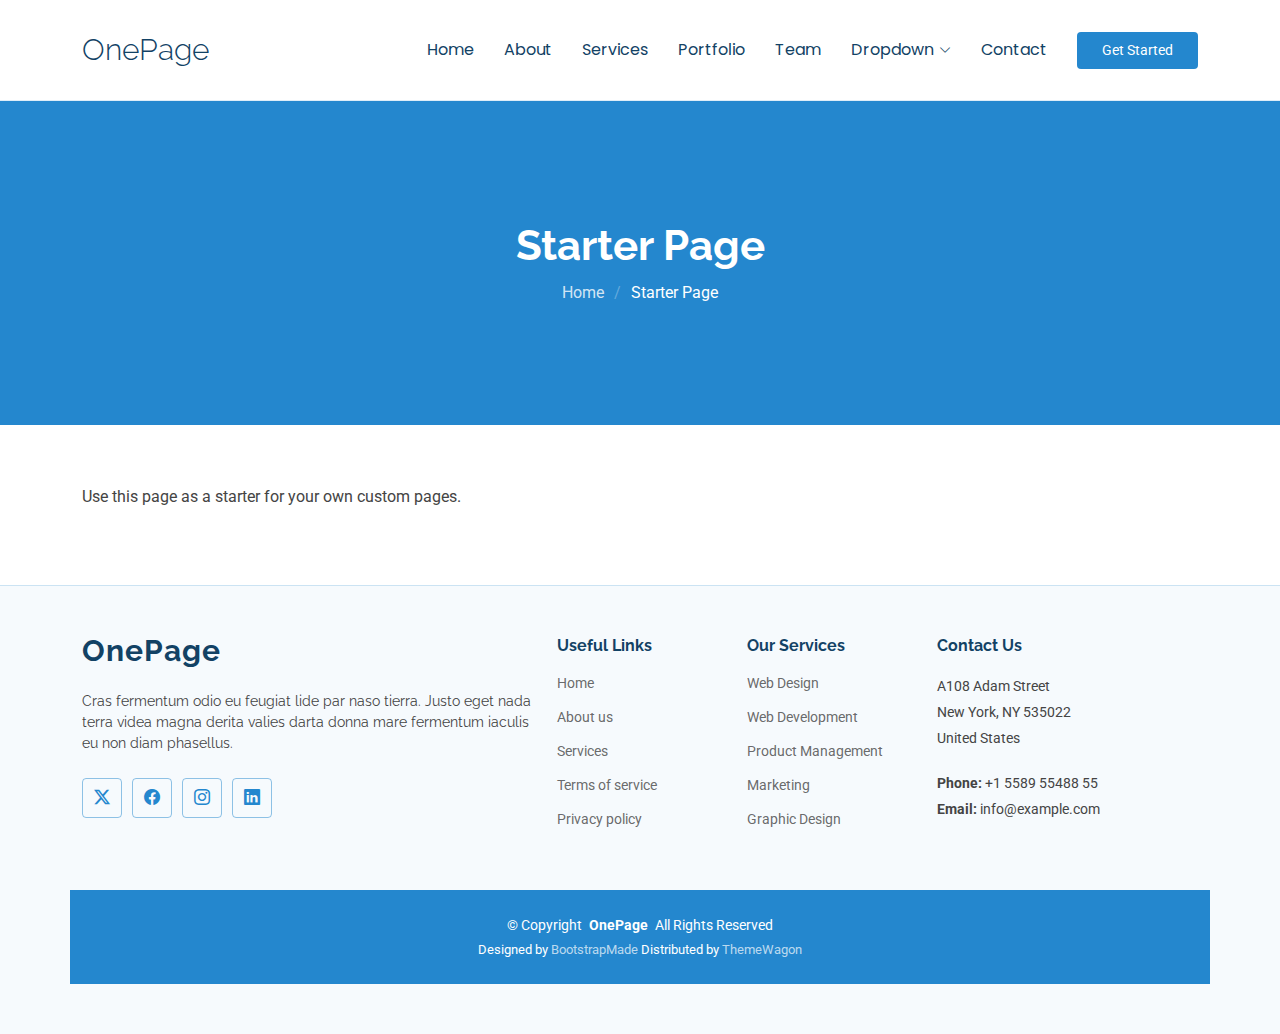
<file: starter-page.html>
<!DOCTYPE html>
<html lang="en">

<head>
  <meta charset="utf-8">
  <meta content="width=device-width, initial-scale=1.0" name="viewport">
  <title>Starter Page - OnePage Bootstrap Template</title>
  <meta name="description" content="">
  <meta name="keywords" content="">

  <!-- Favicons -->
  <link href="assets/img/favicon.png" rel="icon">
  <link href="assets/img/apple-touch-icon.png" rel="apple-touch-icon">

  <!-- Fonts -->
  <link href="https://fonts.googleapis.com" rel="preconnect">
  <link href="https://fonts.gstatic.com" rel="preconnect" crossorigin>
  <link href="https://fonts.googleapis.com/css2?family=Roboto:ital,wght@0,100;0,300;0,400;0,500;0,700;0,900;1,100;1,300;1,400;1,500;1,700;1,900&family=Poppins:ital,wght@0,100;0,200;0,300;0,400;0,500;0,600;0,700;0,800;0,900;1,100;1,200;1,300;1,400;1,500;1,600;1,700;1,800;1,900&family=Raleway:ital,wght@0,100;0,200;0,300;0,400;0,500;0,600;0,700;0,800;0,900;1,100;1,200;1,300;1,400;1,500;1,600;1,700;1,800;1,900&display=swap" rel="stylesheet">

  <!-- Vendor CSS Files -->
  <link href="assets/vendor/bootstrap/css/bootstrap.min.css" rel="stylesheet">
  <link href="assets/vendor/bootstrap-icons/bootstrap-icons.css" rel="stylesheet">
  <link href="assets/vendor/aos/aos.css" rel="stylesheet">
  <link href="assets/vendor/glightbox/css/glightbox.min.css" rel="stylesheet">
  <link href="assets/vendor/swiper/swiper-bundle.min.css" rel="stylesheet">

  <!-- Main CSS File -->
  <link href="assets/css/main.css" rel="stylesheet">

  <!-- =======================================================
  * Template Name: OnePage
  * Template URL: https://bootstrapmade.com/onepage-multipurpose-bootstrap-template/
  * Updated: Aug 07 2024 with Bootstrap v5.3.3
  * Author: BootstrapMade.com
  * License: https://bootstrapmade.com/license/
  ======================================================== -->
</head>

<body class="starter-page-page">

  <header id="header" class="header d-flex align-items-center sticky-top">
    <div class="container-fluid container-xl position-relative d-flex align-items-center">

      <a href="index.html" class="logo d-flex align-items-center me-auto">
        <!-- Uncomment the line below if you also wish to use an image logo -->
        <!-- <img src="assets/img/logo.png" alt=""> -->
        <h1 class="sitename">OnePage</h1>
      </a>

      <nav id="navmenu" class="navmenu">
        <ul>
          <li><a href="#hero">Home<br></a></li>
          <li><a href="#about">About</a></li>
          <li><a href="#services">Services</a></li>
          <li><a href="#portfolio">Portfolio</a></li>
          <li><a href="#team">Team</a></li>
          <li class="dropdown"><a href="#"><span>Dropdown</span> <i class="bi bi-chevron-down toggle-dropdown"></i></a>
            <ul>
              <li><a href="#">Dropdown 1</a></li>
              <li class="dropdown"><a href="#"><span>Deep Dropdown</span> <i class="bi bi-chevron-down toggle-dropdown"></i></a>
                <ul>
                  <li><a href="#">Deep Dropdown 1</a></li>
                  <li><a href="#">Deep Dropdown 2</a></li>
                  <li><a href="#">Deep Dropdown 3</a></li>
                  <li><a href="#">Deep Dropdown 4</a></li>
                  <li><a href="#">Deep Dropdown 5</a></li>
                </ul>
              </li>
              <li><a href="#">Dropdown 2</a></li>
              <li><a href="#">Dropdown 3</a></li>
              <li><a href="#">Dropdown 4</a></li>
            </ul>
          </li>
          <li><a href="#contact">Contact</a></li>
        </ul>
        <i class="mobile-nav-toggle d-xl-none bi bi-list"></i>
      </nav>

      <a class="btn-getstarted" href="#about">Get Started</a>

    </div>
  </header>

  <main class="main">

    <!-- Page Title -->
    <div class="page-title accent-background">
      <div class="container">
        <h1>Starter Page</h1>
        <nav class="breadcrumbs">
          <ol>
            <li><a href="index.html">Home</a></li>
            <li class="current">Starter Page</li>
          </ol>
        </nav>
      </div>
    </div><!-- End Page Title -->

    <!-- Starter Section Section -->
    <section id="starter-section" class="starter-section section">

      <div class="container" data-aos="fade-up">
        <p>Use this page as a starter for your own custom pages.</p>
      </div>

    </section><!-- /Starter Section Section -->

  </main>

  <footer id="footer" class="footer light-background">

    <div class="container footer-top">
      <div class="row gy-4">
        <div class="col-lg-5 col-md-12 footer-about">
          <a href="index.html" class="logo d-flex align-items-center">
            <span class="sitename">OnePage</span>
          </a>
          <p>Cras fermentum odio eu feugiat lide par naso tierra. Justo eget nada terra videa magna derita valies darta donna mare fermentum iaculis eu non diam phasellus.</p>
          <div class="social-links d-flex mt-4">
            <a href=""><i class="bi bi-twitter-x"></i></a>
            <a href=""><i class="bi bi-facebook"></i></a>
            <a href=""><i class="bi bi-instagram"></i></a>
            <a href=""><i class="bi bi-linkedin"></i></a>
          </div>
        </div>

        <div class="col-lg-2 col-6 footer-links">
          <h4>Useful Links</h4>
          <ul>
            <li><a href="#">Home</a></li>
            <li><a href="#">About us</a></li>
            <li><a href="#">Services</a></li>
            <li><a href="#">Terms of service</a></li>
            <li><a href="#">Privacy policy</a></li>
          </ul>
        </div>

        <div class="col-lg-2 col-6 footer-links">
          <h4>Our Services</h4>
          <ul>
            <li><a href="#">Web Design</a></li>
            <li><a href="#">Web Development</a></li>
            <li><a href="#">Product Management</a></li>
            <li><a href="#">Marketing</a></li>
            <li><a href="#">Graphic Design</a></li>
          </ul>
        </div>

        <div class="col-lg-3 col-md-12 footer-contact text-center text-md-start">
          <h4>Contact Us</h4>
          <p>A108 Adam Street</p>
          <p>New York, NY 535022</p>
          <p>United States</p>
          <p class="mt-4"><strong>Phone:</strong> <span>+1 5589 55488 55</span></p>
          <p><strong>Email:</strong> <span>info@example.com</span></p>
        </div>

      </div>
    </div>

    <div class="container copyright text-center mt-4">
      <p>© <span>Copyright</span> <strong class="px-1 sitename">OnePage</strong> <span>All Rights Reserved</span></p>
      <div class="credits">
        <!-- All the links in the footer should remain intact. -->
        <!-- You can delete the links only if you've purchased the pro version. -->
        <!-- Licensing information: https://bootstrapmade.com/license/ -->
        <!-- Purchase the pro version with working PHP/AJAX contact form: [buy-url] -->
        Designed by <a href="https://bootstrapmade.com/">BootstrapMade</a> Distributed by <a href=“https://themewagon.com>ThemeWagon
      </div>
    </div>

  </footer>

  <!-- Scroll Top -->
  <a href="#" id="scroll-top" class="scroll-top d-flex align-items-center justify-content-center"><i class="bi bi-arrow-up-short"></i></a>

  <!-- Preloader -->
  <div id="preloader"></div>

  <!-- Vendor JS Files -->
  <script src="assets/vendor/bootstrap/js/bootstrap.bundle.min.js"></script>
  <script src="assets/vendor/php-email-form/validate.js"></script>
  <script src="assets/vendor/aos/aos.js"></script>
  <script src="assets/vendor/purecounter/purecounter_vanilla.js"></script>
  <script src="assets/vendor/glightbox/js/glightbox.min.js"></script>
  <script src="assets/vendor/swiper/swiper-bundle.min.js"></script>
  <script src="assets/vendor/imagesloaded/imagesloaded.pkgd.min.js"></script>
  <script src="assets/vendor/isotope-layout/isotope.pkgd.min.js"></script>

  <!-- Main JS File -->
  <script src="assets/js/main.js"></script>

</body>

</html>
</file>
<file: assets/css/main.css>
/**
* Template Name: OnePage
* Template URL: https://bootstrapmade.com/onepage-multipurpose-bootstrap-template/
* Updated: Aug 07 2024 with Bootstrap v5.3.3
* Author: BootstrapMade.com
* License: https://bootstrapmade.com/license/
*/

/*--------------------------------------------------------------
# Font & Color Variables
# Help: https://bootstrapmade.com/color-system/
--------------------------------------------------------------*/
/* Fonts */
:root {
  --default-font: "Roboto",  system-ui, -apple-system, "Segoe UI", Roboto, "Helvetica Neue", Arial, "Noto Sans", "Liberation Sans", sans-serif, "Apple Color Emoji", "Segoe UI Emoji", "Segoe UI Symbol", "Noto Color Emoji";
  --heading-font: "Raleway",  sans-serif;
  --nav-font: "Poppins",  sans-serif;
}

/* Global Colors - The following color variables are used throughout the website. Updating them here will change the color scheme of the entire website */
:root { 
  --background-color: #ffffff; /* Background color for the entire website, including individual sections */
  --default-color: #444444; /* Default color used for the majority of the text content across the entire website */
  --heading-color: #124265; /* Color for headings, subheadings and title throughout the website */
  --accent-color: #2487ce; /* Accent color that represents your brand on the website. It's used for buttons, links, and other elements that need to stand out */
  --surface-color: #ffffff; /* The surface color is used as a background of boxed elements within sections, such as cards, icon boxes, or other elements that require a visual separation from the global background. */
  --contrast-color: #ffffff; /* Contrast color for text, ensuring readability against backgrounds of accent, heading, or default colors. */
}

/* Nav Menu Colors - The following color variables are used specifically for the navigation menu. They are separate from the global colors to allow for more customization options */
:root {
  --nav-color: #124265;  /* The default color of the main navmenu links */
  --nav-hover-color: #2487ce; /* Applied to main navmenu links when they are hovered over or active */
  --nav-mobile-background-color: #ffffff; /* Used as the background color for mobile navigation menu */
  --nav-dropdown-background-color: #ffffff; /* Used as the background color for dropdown items that appear when hovering over primary navigation items */
  --nav-dropdown-color: #124265; /* Used for navigation links of the dropdown items in the navigation menu. */
  --nav-dropdown-hover-color: #2487ce; /* Similar to --nav-hover-color, this color is applied to dropdown navigation links when they are hovered over. */
}

/* Color Presets - These classes override global colors when applied to any section or element, providing reuse of the sam color scheme. */

.light-background {
  --background-color: #f6fafd;
  --surface-color: #ffffff;
}

.dark-background {
  --background-color: #060606;
  --default-color: #ffffff;
  --heading-color: #ffffff;
  --surface-color: #252525;
  --contrast-color: #ffffff;
}

.accent-background {
  --background-color: #2487ce;
  --default-color: #ffffff;
  --heading-color: #ffffff;
  --accent-color: #ffffff;
  --surface-color: #469fdf;
  --contrast-color: #ffffff;
}

/* Smooth scroll */
:root {
  scroll-behavior: smooth;
}

/*--------------------------------------------------------------
# General Styling & Shared Classes
--------------------------------------------------------------*/
body {
  color: var(--default-color);
  background-color: var(--background-color);
  font-family: var(--default-font);
}

a {
  color: var(--accent-color);
  text-decoration: none;
  transition: 0.3s;
}

a:hover {
  color: color-mix(in srgb, var(--accent-color), transparent 25%);
  text-decoration: none;
}

h1,
h2,
h3,
h4,
h5,
h6 {
  color: var(--heading-color);
  font-family: var(--heading-font);
}

/* Pulsating Play Button
------------------------------*/
.pulsating-play-btn {
  width: 94px;
  height: 94px;
  background: radial-gradient(var(--accent-color) 50%, color-mix(in srgb, var(--accent-color), transparent 75%) 52%);
  border-radius: 50%;
  display: block;
  position: relative;
  overflow: hidden;
}

.pulsating-play-btn:before {
  content: "";
  position: absolute;
  width: 120px;
  height: 120px;
  animation-delay: 0s;
  animation: pulsate-play-btn 2s;
  animation-direction: forwards;
  animation-iteration-count: infinite;
  animation-timing-function: steps;
  opacity: 1;
  border-radius: 50%;
  border: 5px solid color-mix(in srgb, var(--accent-color), transparent 30%);
  top: -15%;
  left: -15%;
  background: rgba(198, 16, 0, 0);
}

.pulsating-play-btn:after {
  content: "";
  position: absolute;
  left: 50%;
  top: 50%;
  transform: translateX(-40%) translateY(-50%);
  width: 0;
  height: 0;
  border-top: 10px solid transparent;
  border-bottom: 10px solid transparent;
  border-left: 15px solid #fff;
  z-index: 100;
  transition: all 400ms cubic-bezier(0.55, 0.055, 0.675, 0.19);
}

.pulsating-play-btn:hover:before {
  content: "";
  position: absolute;
  left: 50%;
  top: 50%;
  transform: translateX(-40%) translateY(-50%);
  width: 0;
  height: 0;
  border: none;
  border-top: 10px solid transparent;
  border-bottom: 10px solid transparent;
  border-left: 15px solid #fff;
  z-index: 200;
  animation: none;
  border-radius: 0;
}

.pulsating-play-btn:hover:after {
  border-left: 15px solid var(--accent-color);
  transform: scale(20);
}

@keyframes pulsate-play-btn {
  0% {
    transform: scale(0.6, 0.6);
    opacity: 1;
  }

  100% {
    transform: scale(1, 1);
    opacity: 0;
  }
}

/* PHP Email Form Messages
------------------------------*/
.php-email-form .error-message {
  display: none;
  background: #df1529;
  color: #ffffff;
  text-align: left;
  padding: 15px;
  margin-bottom: 24px;
  font-weight: 600;
}

.php-email-form .sent-message {
  display: none;
  color: #ffffff;
  background: #059652;
  text-align: center;
  padding: 15px;
  margin-bottom: 24px;
  font-weight: 600;
}

.php-email-form .loading {
  display: none;
  background: var(--surface-color);
  text-align: center;
  padding: 15px;
  margin-bottom: 24px;
}

.php-email-form .loading:before {
  content: "";
  display: inline-block;
  border-radius: 50%;
  width: 24px;
  height: 24px;
  margin: 0 10px -6px 0;
  border: 3px solid var(--accent-color);
  border-top-color: var(--surface-color);
  animation: php-email-form-loading 1s linear infinite;
}

@keyframes php-email-form-loading {
  0% {
    transform: rotate(0deg);
  }

  100% {
    transform: rotate(360deg);
  }
}

/*--------------------------------------------------------------
# Global Header
--------------------------------------------------------------*/
.header {
  color: var(--default-color);
  background-color: var(--background-color);
  padding: 20px 0;
  transition: all 0.5s;
  z-index: 997;
  border-bottom: 1px solid color-mix(in srgb, var(--accent-color), transparent 85%);
}

.header .logo {
  line-height: 1;
}

.header .logo img {
  max-height: 36px;
  margin-right: 8px;
}

.header .logo h1 {
  font-size: 30px;
  margin: 0;
  font-weight: 300;
  color: var(--heading-color);
}

.header .btn-getstarted,
.header .btn-getstarted:focus {
  color: var(--contrast-color);
  background: var(--accent-color);
  font-size: 14px;
  padding: 8px 25px;
  margin: 0 0 0 30px;
  border-radius: 4px;
  transition: 0.3s;
}

.header .btn-getstarted:hover,
.header .btn-getstarted:focus:hover {
  color: var(--contrast-color);
  background: color-mix(in srgb, var(--accent-color), transparent 15%);
}

@media (max-width: 1200px) {
  .header .logo {
    order: 1;
  }

  .header .btn-getstarted {
    order: 2;
    margin: 0 15px 0 0;
    padding: 6px 15px;
  }

  .header .navmenu {
    order: 3;
  }
}

.scrolled .header {
  border-color: var(--contrast-color);
  box-shadow: 0px 0 18px rgba(0, 0, 0, 0.1);
}

/*--------------------------------------------------------------
# Navigation Menu
--------------------------------------------------------------*/
/* Navmenu - Desktop */
@media (min-width: 1200px) {
  .navmenu {
    padding: 0;
  }

  .navmenu ul {
    margin: 0;
    padding: 0;
    display: flex;
    list-style: none;
    align-items: center;
  }

  .navmenu li {
    position: relative;
  }

  .navmenu a,
  .navmenu a:focus {
    color: var(--nav-color);
    padding: 18px 15px;
    font-size: 16px;
    font-family: var(--nav-font);
    font-weight: 400;
    display: flex;
    align-items: center;
    justify-content: space-between;
    white-space: nowrap;
    transition: 0.3s;
  }

  .navmenu a i,
  .navmenu a:focus i {
    font-size: 12px;
    line-height: 0;
    margin-left: 5px;
    transition: 0.3s;
  }

  .navmenu li:last-child a {
    padding-right: 0;
  }

  .navmenu li:hover>a,
  .navmenu .active,
  .navmenu .active:focus {
    color: var(--nav-hover-color);
  }

  .navmenu .dropdown ul {
    margin: 0;
    padding: 10px 0;
    background: var(--nav-dropdown-background-color);
    display: block;
    position: absolute;
    visibility: hidden;
    left: 14px;
    top: 130%;
    opacity: 0;
    transition: 0.3s;
    border-radius: 4px;
    z-index: 99;
    box-shadow: 0px 0px 30px rgba(0, 0, 0, 0.1);
  }

  .navmenu .dropdown ul li {
    min-width: 200px;
  }

  .navmenu .dropdown ul a {
    padding: 10px 20px;
    font-size: 15px;
    text-transform: none;
    color: var(--nav-dropdown-color);
  }

  .navmenu .dropdown ul a i {
    font-size: 12px;
  }

  .navmenu .dropdown ul a:hover,
  .navmenu .dropdown ul .active:hover,
  .navmenu .dropdown ul li:hover>a {
    color: var(--nav-dropdown-hover-color);
  }

  .navmenu .dropdown:hover>ul {
    opacity: 1;
    top: 100%;
    visibility: visible;
  }

  .navmenu .dropdown .dropdown ul {
    top: 0;
    left: -90%;
    visibility: hidden;
  }

  .navmenu .dropdown .dropdown:hover>ul {
    opacity: 1;
    top: 0;
    left: -100%;
    visibility: visible;
  }
}

/* Navmenu - Mobile */
@media (max-width: 1199px) {
  .mobile-nav-toggle {
    color: var(--nav-color);
    font-size: 28px;
    line-height: 0;
    margin-right: 10px;
    cursor: pointer;
    transition: color 0.3s;
  }

  .navmenu {
    padding: 0;
    z-index: 9997;
  }

  .navmenu ul {
    display: none;
    list-style: none;
    position: absolute;
    inset: 60px 20px 20px 20px;
    padding: 10px 0;
    margin: 0;
    border-radius: 6px;
    background-color: var(--nav-mobile-background-color);
    overflow-y: auto;
    transition: 0.3s;
    z-index: 9998;
    box-shadow: 0px 0px 30px rgba(0, 0, 0, 0.1);
  }

  .navmenu a,
  .navmenu a:focus {
    color: var(--nav-dropdown-color);
    padding: 10px 20px;
    font-family: var(--nav-font);
    font-size: 17px;
    font-weight: 500;
    display: flex;
    align-items: center;
    justify-content: space-between;
    white-space: nowrap;
    transition: 0.3s;
  }

  .navmenu a i,
  .navmenu a:focus i {
    font-size: 12px;
    line-height: 0;
    margin-left: 5px;
    width: 30px;
    height: 30px;
    display: flex;
    align-items: center;
    justify-content: center;
    border-radius: 50%;
    transition: 0.3s;
    background-color: color-mix(in srgb, var(--accent-color), transparent 90%);
  }

  .navmenu a i:hover,
  .navmenu a:focus i:hover {
    background-color: var(--accent-color);
    color: var(--contrast-color);
  }

  .navmenu a:hover,
  .navmenu .active,
  .navmenu .active:focus {
    color: var(--nav-dropdown-hover-color);
  }

  .navmenu .active i,
  .navmenu .active:focus i {
    background-color: var(--accent-color);
    color: var(--contrast-color);
    transform: rotate(180deg);
  }

  .navmenu .dropdown ul {
    position: static;
    display: none;
    z-index: 99;
    padding: 10px 0;
    margin: 10px 20px;
    background-color: var(--nav-dropdown-background-color);
    border: 1px solid color-mix(in srgb, var(--default-color), transparent 90%);
    box-shadow: none;
    transition: all 0.5s ease-in-out;
  }

  .navmenu .dropdown ul ul {
    background-color: rgba(33, 37, 41, 0.1);
  }

  .navmenu .dropdown>.dropdown-active {
    display: block;
    background-color: rgba(33, 37, 41, 0.03);
  }

  .mobile-nav-active {
    overflow: hidden;
  }

  .mobile-nav-active .mobile-nav-toggle {
    color: #fff;
    position: absolute;
    font-size: 32px;
    top: 15px;
    right: 15px;
    margin-right: 0;
    z-index: 9999;
  }

  .mobile-nav-active .navmenu {
    position: fixed;
    overflow: hidden;
    inset: 0;
    background: rgba(33, 37, 41, 0.8);
    transition: 0.3s;
  }

  .mobile-nav-active .navmenu>ul {
    display: block;
  }
}

/*--------------------------------------------------------------
# Global Footer
--------------------------------------------------------------*/
.footer {
  color: var(--default-color);
  background-color: var(--background-color);
  border-top: 1px solid color-mix(in srgb, var(--accent-color), transparent 80%);
  font-size: 14px;
  padding-bottom: 50px;
  position: relative;
}

.footer .footer-top {
  padding-top: 50px;
}

.footer .footer-about .logo {
  line-height: 1;
  margin-bottom: 25px;
}

.footer .footer-about .logo img {
  max-height: 40px;
  margin-right: 6px;
}

.footer .footer-about .logo span {
  color: var(--heading-color);
  font-size: 30px;
  font-weight: 700;
  letter-spacing: 1px;
  font-family: var(--heading-font);
}

.footer .footer-about p {
  font-size: 14px;
  font-family: var(--heading-font);
}

.footer .social-links a {
  display: flex;
  align-items: center;
  justify-content: center;
  width: 40px;
  height: 40px;
  border-radius: 4px;
  border: 1px solid color-mix(in srgb, var(--accent-color), transparent 50%);
  font-size: 16px;
  color: var(--accent-color);
  margin-right: 10px;
  transition: 0.3s;
}

.footer .social-links a:hover {
  background-color: var(--accent-color);
  color: var(--contrast-color);
  border-color: var(--accent-color);
}

.footer h4 {
  font-size: 16px;
  font-weight: bold;
  position: relative;
  padding-bottom: 12px;
}

.footer .footer-links {
  margin-bottom: 30px;
}

.footer .footer-links ul {
  list-style: none;
  padding: 0;
  margin: 0;
}

.footer .footer-links ul i {
  padding-right: 2px;
  font-size: 12px;
  line-height: 0;
}

.footer .footer-links ul li {
  padding: 10px 0;
  display: flex;
  align-items: center;
}

.footer .footer-links ul li:first-child {
  padding-top: 0;
}

.footer .footer-links ul a {
  color: color-mix(in srgb, var(--default-color), transparent 20%);
  display: inline-block;
  line-height: 1;
}

.footer .footer-links ul a:hover {
  color: var(--accent-color);
}

.footer .footer-contact p {
  margin-bottom: 5px;
}

.footer .copyright {
  padding-top: 25px;
  padding-bottom: 25px;
  background-color: var(--accent-color);
  color: var(--contrast-color);
}

.footer .copyright p {
  margin-bottom: 0;
}

.footer .credits {
  margin-top: 4px;
  font-size: 13px;
}

.footer .credits a {
  color: color-mix(in srgb, var(--contrast-color), transparent 30%);
}

/*--------------------------------------------------------------
# Preloader
--------------------------------------------------------------*/
#preloader {
  position: fixed;
  inset: 0;
  z-index: 999999;
  overflow: hidden;
  background: var(--background-color);
  transition: all 0.6s ease-out;
}

#preloader:before {
  content: "";
  position: fixed;
  top: calc(50% - 30px);
  left: calc(50% - 30px);
  border: 6px solid #ffffff;
  border-color: var(--accent-color) transparent var(--accent-color) transparent;
  border-radius: 50%;
  width: 60px;
  height: 60px;
  animation: animate-preloader 1.5s linear infinite;
}

@keyframes animate-preloader {
  0% {
    transform: rotate(0deg);
  }

  100% {
    transform: rotate(360deg);
  }
}

/*--------------------------------------------------------------
# Scroll Top Button
--------------------------------------------------------------*/
.scroll-top {
  position: fixed;
  visibility: hidden;
  opacity: 0;
  right: 15px;
  bottom: 15px;
  z-index: 99999;
  background-color: var(--accent-color);
  width: 40px;
  height: 40px;
  border-radius: 4px;
  transition: all 0.4s;
}

.scroll-top i {
  font-size: 24px;
  color: var(--contrast-color);
  line-height: 0;
}

.scroll-top:hover {
  background-color: color-mix(in srgb, var(--accent-color), transparent 20%);
  color: var(--contrast-color);
}

.scroll-top.active {
  visibility: visible;
  opacity: 1;
}

/*--------------------------------------------------------------
# Disable aos animation delay on mobile devices
--------------------------------------------------------------*/
@media screen and (max-width: 768px) {
  [data-aos-delay] {
    transition-delay: 0 !important;
  }
}

/*--------------------------------------------------------------
# Global Page Titles & Breadcrumbs
--------------------------------------------------------------*/
.page-title {
  color: var(--default-color);
  background-color: var(--background-color);
  padding: 120px 0;
  text-align: center;
  position: relative;
}

.page-title h1 {
  font-size: 42px;
  font-weight: 700;
  margin-bottom: 10px;
}

.page-title .breadcrumbs ol {
  display: flex;
  flex-wrap: wrap;
  list-style: none;
  justify-content: center;
  padding: 0;
  margin: 0;
  font-size: 16px;
  font-weight: 400;
}

.page-title .breadcrumbs ol a {
  color: color-mix(in srgb, var(--default-color), transparent 20%);
}

.page-title .breadcrumbs ol li+li {
  padding-left: 10px;
}

.page-title .breadcrumbs ol li+li::before {
  content: "/";
  display: inline-block;
  padding-right: 10px;
  color: color-mix(in srgb, var(--default-color), transparent 70%);
}

/*--------------------------------------------------------------
# Global Sections
--------------------------------------------------------------*/
section,
.section {
  color: var(--default-color);
  background-color: var(--background-color);
  padding: 60px 0;
  scroll-margin-top: 100px;
  overflow: clip;
}

@media (max-width: 1199px) {

  section,
  .section {
    scroll-margin-top: 76px;
  }
}

/*--------------------------------------------------------------
# Global Section Titles
--------------------------------------------------------------*/
.section-title {
  text-align: center;
  padding-bottom: 60px;
  position: relative;
}

.section-title h2 {
  font-size: 32px;
  font-weight: 700;
  margin-bottom: 15px;
  text-transform: uppercase;
}

.section-title p {
  margin-bottom: 0;
}

/*--------------------------------------------------------------
# Hero Section
--------------------------------------------------------------*/
.hero {
  width: 100%;
  min-height: calc(100vh - 100px);
  position: relative;
  display: flex;
  align-items: center;
  justify-content: center;
  padding: 120px 0 60px 0;
  overflow: hidden;
}

.hero:before {
  content: "";
  background: color-mix(in srgb, var(--background-color), transparent 30%);
  position: absolute;
  inset: 0;
  z-index: 2;
}

.hero img {
  position: absolute;
  inset: 0;
  display: block;
  width: 100%;
  height: 100%;
  object-fit: cover;
  z-index: 1;
}

.hero .container {
  position: relative;
  z-index: 3;
}

.hero h1 {
  margin: 0;
  font-size: 56px;
  font-weight: 700;
  line-height: 72px;
}

.hero p {
  margin: 10px 0 0 0;
  font-size: 22px;
  color: color-mix(in srgb, var(--default-color), transparent 30%);
}

@media (max-width: 992px) {
  .hero h1 {
    font-size: 28px;
    line-height: 36px;
  }

  .hero p {
    font-size: 18px;
    line-height: 24px;
  }
}

.hero .btn-get-started {
  color: var(--contrast-color);
  background: var(--accent-color);
  font-weight: 600;
  font-size: 16px;
  letter-spacing: 0.5px;
  display: inline-block;
  padding: 14px 50px;
  border-radius: 5px;
  transition: 0.5s;
  margin-top: 30px;
}

.hero .btn-get-started:hover {
  background: color-mix(in srgb, var(--accent-color), transparent 15%);
}

.hero .icon-box {
  background-color: var(--surface-color);
  padding: 50px 30px;
  position: relative;
  overflow: hidden;
  box-shadow: 0 0 29px 0 rgba(0, 0, 0, 0.1);
  transition: all 0.3s ease-in-out;
  border-radius: 8px;
  z-index: 1;
  height: 100%;
  width: 100%;
}

.hero .icon-box .title {
  font-weight: 700;
  margin-bottom: 15px;
  font-size: 18px;
}

.hero .icon-box .title a {
  color: var(--heading-color);
  transition: 0.3s;
}

.hero .icon-box .description {
  font-size: 15px;
  margin-bottom: 0;
  color: color-mix(in srgb, var(--default-color), transparent 40%);
}

.hero .icon-box .icon {
  margin-bottom: 20px;
  padding-top: 10px;
  display: inline-block;
  transition: all 0.3s ease-in-out;
  font-size: 36px;
  line-height: 1;
  color: var(--accent-color);
}

@media (min-width: 640px) {
  .hero .icon-box:hover {
    transform: scale(1.08);
  }

  .hero .icon-box:hover .title a {
    color: var(--accent-color);
  }
}

/*--------------------------------------------------------------
# About Section
--------------------------------------------------------------*/
.about ul {
  list-style: none;
  padding: 0;
}

.about ul li {
  padding-bottom: 5px;
  display: flex;
  align-items: center;
}

.about ul i {
  font-size: 20px;
  padding-right: 4px;
  color: var(--accent-color);
}

.about .read-more {
  background: var(--accent-color);
  color: var(--contrast-color);
  font-family: var(--heading-font);
  font-weight: 500;
  font-size: 16px;
  letter-spacing: 1px;
  padding: 10px 28px;
  border-radius: 5px;
  transition: 0.3s;
  display: inline-flex;
  align-items: center;
  justify-content: center;
}

.about .read-more i {
  font-size: 18px;
  margin-left: 5px;
  line-height: 0;
  transition: 0.3s;
}

.about .read-more:hover {
  background: color-mix(in srgb, var(--accent-color), transparent 20%);
}

.about .read-more:hover i {
  transform: translate(5px, 0);
}

/*--------------------------------------------------------------
# Stats Section
--------------------------------------------------------------*/
.stats {
  padding: 30px 0;
}

.stats .stats-item {
  padding: 30px;
  width: 100%;
}

.stats .stats-item span {
  font-size: 48px;
  display: block;
  color: var(--accent-color);
  font-weight: 700;
}

.stats .stats-item p {
  color: color-mix(in srgb, var(--default-color), transparent 40%);
  padding: 0;
  margin: 0;
  font-family: var(--heading-font);
  font-size: 15px;
  font-weight: 600;
}

/*--------------------------------------------------------------
# About Alt Section
--------------------------------------------------------------*/
.about-alt .content h3 {
  font-size: 1.75rem;
  font-weight: 700;
}

.about-alt .content ul {
  list-style: none;
  padding: 0;
}

.about-alt .content ul li {
  padding: 10px 0 0 0;
  display: flex;
}

.about-alt .content ul i {
  color: var(--accent-color);
  margin-right: 0.5rem;
  line-height: 1.2;
  font-size: 1.25rem;
}

.about-alt .content p:last-child {
  margin-bottom: 0;
}

.about-alt .pulsating-play-btn {
  position: absolute;
  left: calc(50% - 47px);
  top: calc(50% - 47px);
}

/*--------------------------------------------------------------
# Clients Section
--------------------------------------------------------------*/
.clients {
  padding: 20px 0;
}

.clients .client-logo {
  display: flex;
  justify-content: center;
  align-items: center;
  overflow: hidden;
}

.clients .client-logo img {
  padding: 20px 40px;
  max-width: 90%;
  transition: 0.3s;
  opacity: 0.5;
  filter: grayscale(100);
}

.clients .client-logo img:hover {
  filter: none;
  opacity: 1;
  transform: scale(1.1);
}

@media (max-width: 640px) {
  .clients .client-logo img {
    padding: 20px;
  }
}

/*--------------------------------------------------------------
# Testimonials Section
--------------------------------------------------------------*/
.testimonials .testimonials-carousel,
.testimonials .testimonials-slider {
  overflow: hidden;
}

.testimonials .testimonial-item {
  box-sizing: content-box;
  min-height: 320px;
}

.testimonials .testimonial-item .testimonial-img {
  width: 90px;
  border-radius: 50%;
  margin: -40px 0 0 40px;
  position: relative;
  z-index: 2;
  border: 6px solid var(--background-color);
}

.testimonials .testimonial-item h3 {
  font-size: 18px;
  font-weight: bold;
  margin: 10px 0 5px 45px;
}

.testimonials .testimonial-item h4 {
  font-size: 14px;
  color: color-mix(in srgb, var(--default-color), transparent 20%);
  margin: 0 0 0 45px;
}

.testimonials .testimonial-item .quote-icon-left,
.testimonials .testimonial-item .quote-icon-right {
  color: color-mix(in srgb, var(--accent-color), transparent 50%);
  font-size: 26px;
  line-height: 0;
}

.testimonials .testimonial-item .quote-icon-left {
  display: inline-block;
  left: -5px;
  position: relative;
}

.testimonials .testimonial-item .quote-icon-right {
  display: inline-block;
  right: -5px;
  position: relative;
  top: 10px;
  transform: scale(-1, -1);
}

.testimonials .testimonial-item p {
  font-style: italic;
  margin: 0 15px 0 15px;
  padding: 20px 20px 60px 20px;
  background: color-mix(in srgb, var(--default-color), transparent 97%);
  position: relative;
  border-radius: 6px;
  position: relative;
  z-index: 1;
}

.testimonials .swiper-wrapper {
  height: auto;
}

.testimonials .swiper-pagination {
  margin-top: 20px;
  position: relative;
}

.testimonials .swiper-pagination .swiper-pagination-bullet {
  width: 12px;
  height: 12px;
  background-color: var(--background-color);
  opacity: 1;
  border: 1px solid var(--accent-color);
}

.testimonials .swiper-pagination .swiper-pagination-bullet-active {
  background-color: var(--accent-color);
}

/*--------------------------------------------------------------
# Services Section
--------------------------------------------------------------*/
.services .service-item {
  background-color: var(--surface-color);
  box-shadow: 0px 5px 90px 0px rgba(0, 0, 0, 0.1);
  height: 100%;
  padding: 60px 30px;
  text-align: center;
  transition: 0.3s;
  border-radius: 5px;
}

.services .service-item .icon {
  margin: 0 auto;
  width: 100px;
  height: 100px;
  display: flex;
  align-items: center;
  justify-content: center;
  transition: ease-in-out 0.3s;
  position: relative;
  text-align: center;
}

.services .service-item .icon i {
  font-size: 36px;
  transition: 0.5s;
  position: relative;
}

.services .service-item .icon svg {
  position: absolute;
  top: 0;
  left: 0;
}

.services .service-item .icon svg path {
  transition: 0.5s;
  fill: color-mix(in srgb, var(--default-color), transparent 95%);
}

.services .service-item h3 {
  font-weight: 700;
  margin: 10px 0 15px 0;
  font-size: 22px;
}

.services .service-item p {
  line-height: 24px;
  font-size: 14px;
  margin-bottom: 0;
}

.services .service-item:hover {
  box-shadow: 0px 5px 35px 0px rgba(0, 0, 0, 0.1);
}

.services .service-item.item-cyan i {
  color: #0dcaf0;
}

.services .service-item.item-cyan:hover .icon i {
  color: #fff;
}

.services .service-item.item-cyan:hover .icon path {
  fill: #0dcaf0;
}

.services .service-item.item-orange i {
  color: #fd7e14;
}

.services .service-item.item-orange:hover .icon i {
  color: #fff;
}

.services .service-item.item-orange:hover .icon path {
  fill: #fd7e14;
}

.services .service-item.item-teal i {
  color: #20c997;
}

.services .service-item.item-teal:hover .icon i {
  color: #fff;
}

.services .service-item.item-teal:hover .icon path {
  fill: #20c997;
}

.services .service-item.item-red i {
  color: #df1529;
}

.services .service-item.item-red:hover .icon i {
  color: #fff;
}

.services .service-item.item-red:hover .icon path {
  fill: #df1529;
}

.services .service-item.item-indigo i {
  color: #6610f2;
}

.services .service-item.item-indigo:hover .icon i {
  color: #fff;
}

.services .service-item.item-indigo:hover .icon path {
  fill: #6610f2;
}

.services .service-item.item-pink i {
  color: #f3268c;
}

.services .service-item.item-pink:hover .icon i {
  color: #fff;
}

.services .service-item.item-pink:hover .icon path {
  fill: #f3268c;
}

/*--------------------------------------------------------------
# Call To Action Section
--------------------------------------------------------------*/
.call-to-action {
  padding: 80px 0;
  position: relative;
  clip-path: inset(0);
}

.call-to-action h3 {
  font-size: 28px;
  font-weight: 700;
  color: var(--default-color);
}

.call-to-action p {
  color: var(--default-color);
}

.call-to-action .cta-btn {
  font-family: var(--heading-font);
  font-weight: 500;
  font-size: 16px;
  letter-spacing: 1px;
  display: inline-block;
  padding: 12px 40px;
  border-radius: 5px;
  transition: 0.5s;
  margin: 10px;
  border: 2px solid var(--contrast-color);
  color: var(--contrast-color);
}

.call-to-action .cta-btn:hover {
  background: var(--surface-color);
  color: var(--accent-color);
}

/*--------------------------------------------------------------
# Portfolio Section
--------------------------------------------------------------*/
.portfolio .portfolio-filters {
  padding: 0;
  margin: 0 auto 20px auto;
  list-style: none;
  text-align: center;
}

.portfolio .portfolio-filters li {
  cursor: pointer;
  display: inline-block;
  padding: 8px 20px 10px 20px;
  margin: 0;
  font-size: 15px;
  font-weight: 600;
  line-height: 1;
  margin-bottom: 5px;
  border-radius: 50px;
  transition: all 0.3s ease-in-out;
  font-family: var(--heading-font);
}

.portfolio .portfolio-filters li:hover,
.portfolio .portfolio-filters li.filter-active {
  color: var(--accent-color);
}

.portfolio .portfolio-filters li:first-child {
  margin-left: 0;
}

.portfolio .portfolio-filters li:last-child {
  margin-right: 0;
}

@media (max-width: 575px) {
  .portfolio .portfolio-filters li {
    font-size: 14px;
    margin: 0 0 10px 0;
  }
}

.portfolio .portfolio-item {
  position: relative;
  overflow: hidden;
}

.portfolio .portfolio-item .portfolio-info {
  opacity: 0;
  position: absolute;
  left: 12px;
  right: 12px;
  bottom: -100%;
  z-index: 3;
  transition: all ease-in-out 0.5s;
  background: color-mix(in srgb, var(--background-color), transparent 10%);
  padding: 15px;
}

.portfolio .portfolio-item .portfolio-info h4 {
  font-size: 18px;
  font-weight: 600;
  padding-right: 50px;
}

.portfolio .portfolio-item .portfolio-info p {
  color: color-mix(in srgb, var(--default-color), transparent 30%);
  font-size: 14px;
  margin-bottom: 0;
  padding-right: 50px;
}

.portfolio .portfolio-item .portfolio-info .preview-link,
.portfolio .portfolio-item .portfolio-info .details-link {
  position: absolute;
  right: 50px;
  font-size: 24px;
  top: calc(50% - 14px);
  color: color-mix(in srgb, var(--default-color), transparent 30%);
  transition: 0.3s;
  line-height: 0;
}

.portfolio .portfolio-item .portfolio-info .preview-link:hover,
.portfolio .portfolio-item .portfolio-info .details-link:hover {
  color: var(--accent-color);
}

.portfolio .portfolio-item .portfolio-info .details-link {
  right: 14px;
  font-size: 28px;
}

.portfolio .portfolio-item:hover .portfolio-info {
  opacity: 1;
  bottom: 0;
}

/*--------------------------------------------------------------
# Team Section
--------------------------------------------------------------*/
.team .team-member {
  background-color: var(--surface-color);
  overflow: hidden;
  border-radius: 5px;
  box-shadow: 0px 0 10px rgba(0, 0, 0, 0.1);
  height: 100%;
}

.team .team-member .member-img {
  position: relative;
  overflow: hidden;
}

.team .team-member .social {
  position: absolute;
  left: 0;
  bottom: 30px;
  right: 0;
  opacity: 0;
  transition: ease-in-out 0.3s;
  text-align: center;
}

.team .team-member .social a {
  background: color-mix(in srgb, var(--contrast-color), transparent 25%);
  color: color-mix(in srgb, var(--default-color), transparent 20%);
  margin: 0 3px;
  border-radius: 4px;
  width: 36px;
  height: 36px;
  transition: ease-in-out 0.3s;
  display: inline-flex;
  justify-content: center;
  align-items: center;
}

.team .team-member .social a:hover {
  color: var(--contrast-color);
  background: var(--accent-color);
}

.team .team-member .social i {
  font-size: 18px;
  line-height: 0;
}

.team .team-member .member-info {
  padding: 25px 15px;
}

.team .team-member .member-info h4 {
  font-weight: 700;
  margin-bottom: 5px;
  font-size: 18px;
}

.team .team-member .member-info span {
  display: block;
  font-size: 13px;
  font-weight: 400;
  color: color-mix(in srgb, var(--default-color), transparent 40%);
}

.team .team-member:hover .social {
  opacity: 1;
  bottom: 15px;
}

/*--------------------------------------------------------------
# Pricing Section
--------------------------------------------------------------*/
.pricing .pricing-item {
  background-color: var(--surface-color);
  padding: 60px 40px;
  box-shadow: 0 3px 20px -2px rgba(0, 0, 0, 0.1);
  height: 100%;
  position: relative;
}

.pricing h3 {
  font-weight: 600;
  margin-bottom: 15px;
  font-size: 20px;
}

.pricing h4 {
  font-size: 48px;
  color: var(--accent-color);
  font-family: var(--heading-font);
  font-weight: 400;
}

.pricing h4 sup {
  font-size: 28px;
}

.pricing h4 span {
  color: color-mix(in srgb, var(--default-color), transparent 60%);
  font-size: 18px;
}

.pricing ul {
  padding: 20px 0;
  list-style: none;
  color: color-mix(in srgb, var(--default-color), transparent 30%);
  text-align: left;
  line-height: 20px;
}

.pricing ul li {
  padding: 10px 0;
  display: flex;
  align-items: center;
}

.pricing ul i {
  color: #059652;
  font-size: 24px;
  padding-right: 3px;
}

.pricing ul .na {
  color: color-mix(in srgb, var(--default-color), transparent 60%);
}

.pricing ul .na i {
  color: color-mix(in srgb, var(--default-color), transparent 60%);
}

.pricing ul .na span {
  text-decoration: line-through;
}

.pricing .buy-btn {
  color: color-mix(in srgb, var(--default-color), transparent 40%);
  background-color: var(--background-color);
  display: inline-block;
  padding: 8px 35px 10px 35px;
  border-radius: 4px;
  border: 1px solid color-mix(in srgb, var(--default-color), transparent 60%);
  transition: none;
  font-size: 16px;
  font-weight: 500;
  font-family: var(--heading-font);
  transition: 0.3s;
}

.pricing .buy-btn:hover {
  background: var(--accent-color);
  border-color: var(--accent-color);
  color: var(--contrast-color);
}

.pricing .featured {
  z-index: 10;
}

.pricing .featured .pricing-item {
  background: var(--accent-color);
}

@media (min-width: 992px) {
  .pricing .featured .pricing-item {
    transform: scale(1.02, 1.1);
  }
}

.pricing .featured h3,
.pricing .featured h4,
.pricing .featured h4 span,
.pricing .featured ul,
.pricing .featured ul .na,
.pricing .featured ul i,
.pricing .featured ul .na i {
  color: var(--contrast-color);
}

.pricing .featured .buy-btn {
  background: var(--accent-color);
  color: var(--contrast-color);
  border-color: var(--contrast-color);
}

.pricing .featured .buy-btn:hover {
  background: color-mix(in srgb, var(--background-color), transparent 92%);
}

/*--------------------------------------------------------------
# Faq Section
--------------------------------------------------------------*/
.faq .faq-container .faq-item {
  background-color: var(--surface-color);
  position: relative;
  padding: 20px;
  margin-bottom: 15px;
  border: 1px solid color-mix(in srgb, var(--default-color), transparent 85%);
  border-radius: 5px;
  overflow: hidden;
}

.faq .faq-container .faq-item:last-child {
  margin-bottom: 0;
}

.faq .faq-container .faq-item h3 {
  font-weight: 600;
  font-size: 18px;
  line-height: 24px;
  margin: 0 30px 0 0;
  transition: 0.3s;
  cursor: pointer;
  display: flex;
  align-items: center;
}

.faq .faq-container .faq-item h3 .num {
  color: var(--accent-color);
  padding-right: 5px;
}

.faq .faq-container .faq-item h3:hover {
  color: var(--accent-color);
}

.faq .faq-container .faq-item .faq-content {
  display: grid;
  grid-template-rows: 0fr;
  transition: 0.3s ease-in-out;
  visibility: hidden;
  opacity: 0;
}

.faq .faq-container .faq-item .faq-content p {
  margin-bottom: 0;
  overflow: hidden;
}

.faq .faq-container .faq-item .faq-toggle {
  position: absolute;
  top: 20px;
  right: 20px;
  font-size: 16px;
  line-height: 0;
  transition: 0.3s;
  cursor: pointer;
}

.faq .faq-container .faq-item .faq-toggle:hover {
  color: var(--accent-color);
}

.faq .faq-container .faq-active {
  background-color: var(--accent-color);
  border-color: var(--accent-color);
  color: var(--contrast-color);
}

.faq .faq-container .faq-active h3 {
  color: var(--contrast-color);
}

.faq .faq-container .faq-active .faq-content {
  grid-template-rows: 1fr;
  visibility: visible;
  opacity: 1;
  padding-top: 10px;
}

.faq .faq-container .faq-active .faq-toggle {
  transform: rotate(90deg);
  color: var(--accent-color);
}

/*--------------------------------------------------------------
# Contact Section
--------------------------------------------------------------*/
.contact .info-item+.info-item {
  margin-top: 40px;
}

.contact .info-item i {
  color: var(--contrast-color);
  background: var(--accent-color);
  font-size: 20px;
  width: 44px;
  height: 44px;
  display: flex;
  justify-content: center;
  align-items: center;
  border-radius: 4px;
  transition: all 0.3s ease-in-out;
  margin-right: 15px;
}

.contact .info-item h3 {
  padding: 0;
  font-size: 18px;
  font-weight: 700;
  margin-bottom: 5px;
}

.contact .info-item p {
  padding: 0;
  margin-bottom: 0;
  font-size: 14px;
}

.contact .php-email-form {
  height: 100%;
}

.contact .php-email-form input[type=text],
.contact .php-email-form input[type=email],
.contact .php-email-form textarea {
  font-size: 14px;
  padding: 10px 15px;
  box-shadow: none;
  border-radius: 0;
  color: var(--default-color);
  background-color: color-mix(in srgb, var(--background-color), transparent 50%);
  border-color: color-mix(in srgb, var(--default-color), transparent 80%);
}

.contact .php-email-form input[type=text]:focus,
.contact .php-email-form input[type=email]:focus,
.contact .php-email-form textarea:focus {
  border-color: var(--accent-color);
}

.contact .php-email-form input[type=text]::placeholder,
.contact .php-email-form input[type=email]::placeholder,
.contact .php-email-form textarea::placeholder {
  color: color-mix(in srgb, var(--default-color), transparent 70%);
}

.contact .php-email-form button[type=submit] {
  color: var(--contrast-color);
  background: var(--accent-color);
  border: 0;
  padding: 10px 30px;
  transition: 0.4s;
  border-radius: 4px;
}

.contact .php-email-form button[type=submit]:hover {
  background: color-mix(in srgb, var(--accent-color), transparent 20%);
}

/*--------------------------------------------------------------
# Portfolio Details Section
--------------------------------------------------------------*/
.portfolio-details .portfolio-details-slider img {
  width: 100%;
}

.portfolio-details .swiper-wrapper {
  height: auto;
}

.portfolio-details .swiper-button-prev,
.portfolio-details .swiper-button-next {
  width: 48px;
  height: 48px;
}

.portfolio-details .swiper-button-prev:after,
.portfolio-details .swiper-button-next:after {
  color: rgba(255, 255, 255, 0.8);
  background-color: rgba(0, 0, 0, 0.15);
  font-size: 24px;
  border-radius: 50%;
  width: 48px;
  height: 48px;
  display: flex;
  align-items: center;
  justify-content: center;
  transition: 0.3s;
}

.portfolio-details .swiper-button-prev:hover:after,
.portfolio-details .swiper-button-next:hover:after {
  background-color: rgba(0, 0, 0, 0.3);
}

@media (max-width: 575px) {

  .portfolio-details .swiper-button-prev,
  .portfolio-details .swiper-button-next {
    display: none;
  }
}

.portfolio-details .swiper-pagination {
  margin-top: 20px;
  position: relative;
}

.portfolio-details .swiper-pagination .swiper-pagination-bullet {
  width: 10px;
  height: 10px;
  background-color: color-mix(in srgb, var(--default-color), transparent 85%);
  opacity: 1;
}

.portfolio-details .swiper-pagination .swiper-pagination-bullet-active {
  background-color: var(--accent-color);
}

.portfolio-details .portfolio-info h3 {
  font-size: 22px;
  font-weight: 700;
  margin-bottom: 20px;
  padding-bottom: 20px;
  position: relative;
}

.portfolio-details .portfolio-info h3:after {
  content: "";
  position: absolute;
  display: block;
  width: 50px;
  height: 3px;
  background: var(--accent-color);
  left: 0;
  bottom: 0;
}

.portfolio-details .portfolio-info ul {
  list-style: none;
  padding: 0;
  font-size: 15px;
}

.portfolio-details .portfolio-info ul li {
  display: flex;
  flex-direction: column;
  padding-bottom: 15px;
}

.portfolio-details .portfolio-info ul strong {
  text-transform: uppercase;
  font-weight: 400;
  color: color-mix(in srgb, var(--default-color), transparent 50%);
  font-size: 14px;
}

.portfolio-details .portfolio-info .btn-visit {
  padding: 8px 40px;
  background: var(--accent-color);
  color: var(--contrast-color);
  border-radius: 50px;
  transition: 0.3s;
}

.portfolio-details .portfolio-info .btn-visit:hover {
  background: color-mix(in srgb, var(--accent-color), transparent 20%);
}

.portfolio-details .portfolio-description h2 {
  font-size: 26px;
  font-weight: 700;
  margin-bottom: 20px;
}

.portfolio-details .portfolio-description p {
  padding: 0;
}

.portfolio-details .portfolio-description .testimonial-item {
  padding: 30px 30px 0 30px;
  position: relative;
  background: color-mix(in srgb, var(--default-color), transparent 97%);
  margin-bottom: 50px;
}

.portfolio-details .portfolio-description .testimonial-item .testimonial-img {
  width: 90px;
  border-radius: 50px;
  border: 6px solid var(--background-color);
  float: left;
  margin: 0 10px 0 0;
}

.portfolio-details .portfolio-description .testimonial-item h3 {
  font-size: 18px;
  font-weight: bold;
  margin: 15px 0 5px 0;
  padding-top: 20px;
}

.portfolio-details .portfolio-description .testimonial-item h4 {
  font-size: 14px;
  color: #6c757d;
  margin: 0;
}

.portfolio-details .portfolio-description .testimonial-item .quote-icon-left,
.portfolio-details .portfolio-description .testimonial-item .quote-icon-right {
  color: color-mix(in srgb, var(--accent-color), transparent 50%);
  font-size: 26px;
  line-height: 0;
}

.portfolio-details .portfolio-description .testimonial-item .quote-icon-left {
  display: inline-block;
  left: -5px;
  position: relative;
}

.portfolio-details .portfolio-description .testimonial-item .quote-icon-right {
  display: inline-block;
  right: -5px;
  position: relative;
  top: 10px;
  transform: scale(-1, -1);
}

.portfolio-details .portfolio-description .testimonial-item p {
  font-style: italic;
  margin: 0 0 15px 0 0 0;
  padding: 0;
}

/*--------------------------------------------------------------
# Service Details Section
--------------------------------------------------------------*/
.service-details .services-list {
  background-color: var(--surface-color);
  padding: 10px 30px;
  border: 1px solid color-mix(in srgb, var(--default-color), transparent 90%);
  margin-bottom: 20px;
}

.service-details .services-list a {
  display: block;
  line-height: 1;
  padding: 8px 0 8px 15px;
  border-left: 3px solid color-mix(in srgb, var(--default-color), transparent 70%);
  margin: 20px 0;
  color: color-mix(in srgb, var(--default-color), transparent 20%);
  transition: 0.3s;
}

.service-details .services-list a.active {
  color: var(--heading-color);
  font-weight: 700;
  border-color: var(--accent-color);
}

.service-details .services-list a:hover {
  border-color: var(--accent-color);
}

.service-details .services-img {
  margin-bottom: 20px;
}

.service-details h3 {
  font-size: 26px;
  font-weight: 700;
}

.service-details h4 {
  font-size: 20px;
  font-weight: 700;
}

.service-details p {
  font-size: 15px;
}

.service-details ul {
  list-style: none;
  padding: 0;
  font-size: 15px;
}

.service-details ul li {
  padding: 5px 0;
  display: flex;
  align-items: center;
}

.service-details ul i {
  font-size: 20px;
  margin-right: 8px;
  color: var(--accent-color);
}

/*--------------------------------------------------------------
# Starter Section Section
--------------------------------------------------------------*/
.starter-section {
  /* Add your styles here */
}
</file>
